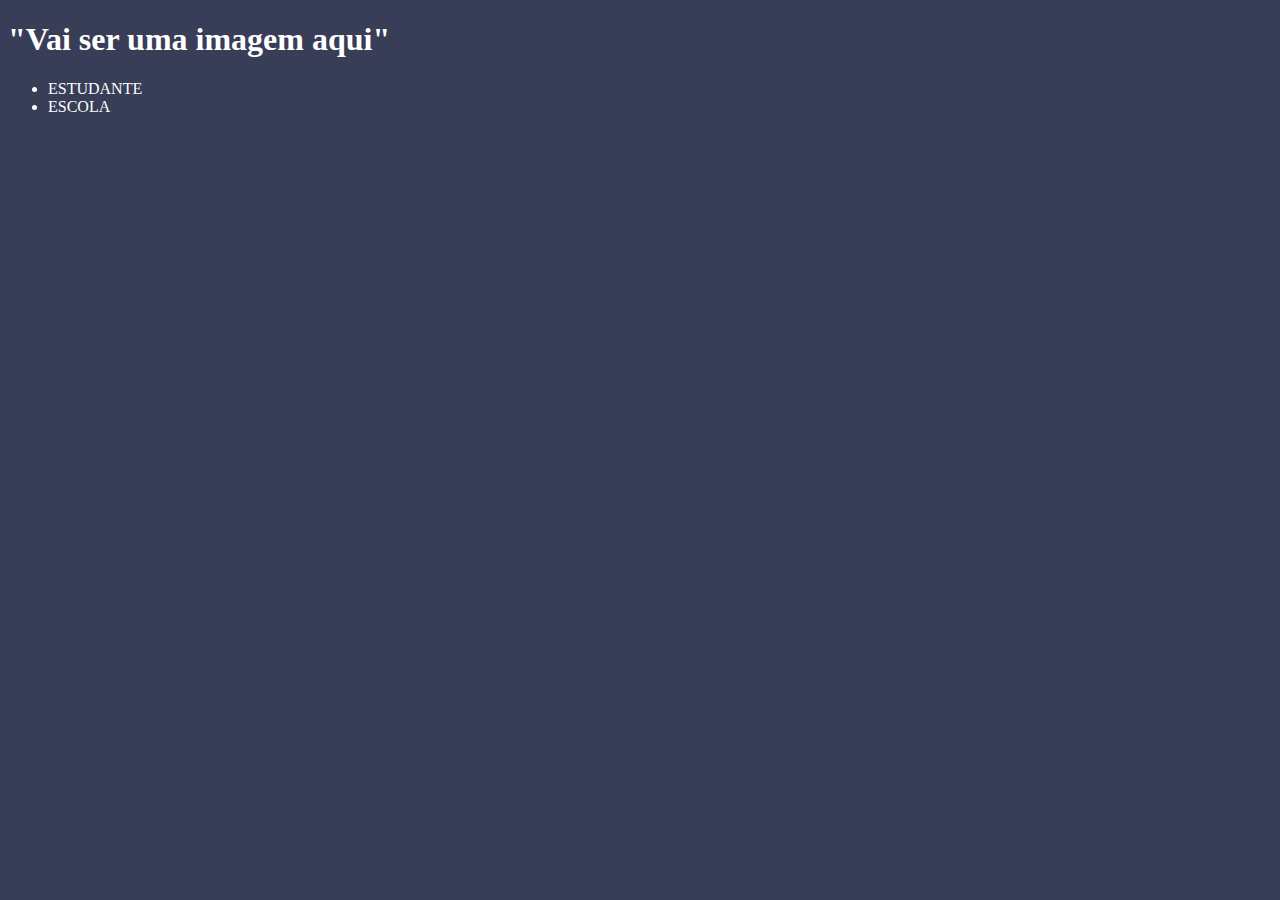
<file: italo2D-main/index.html>
<!DOCTYPE html>
<html lang="en">
<head>
    <meta charset="UTF-8">
    <meta name="viewport" content="width=<device-width>, initial-scale=1.0">
    <title>Document</title>
    <link rel="stylesheet" href="style.css">
</head>
<body>
    <h1>"Vai ser uma imagem aqui"</h1>
    <ul>
        <li>ESTUDANTE</li>
        <li>ESCOLA</li>
    </ul>
</header>
</body>
</html>
</file>
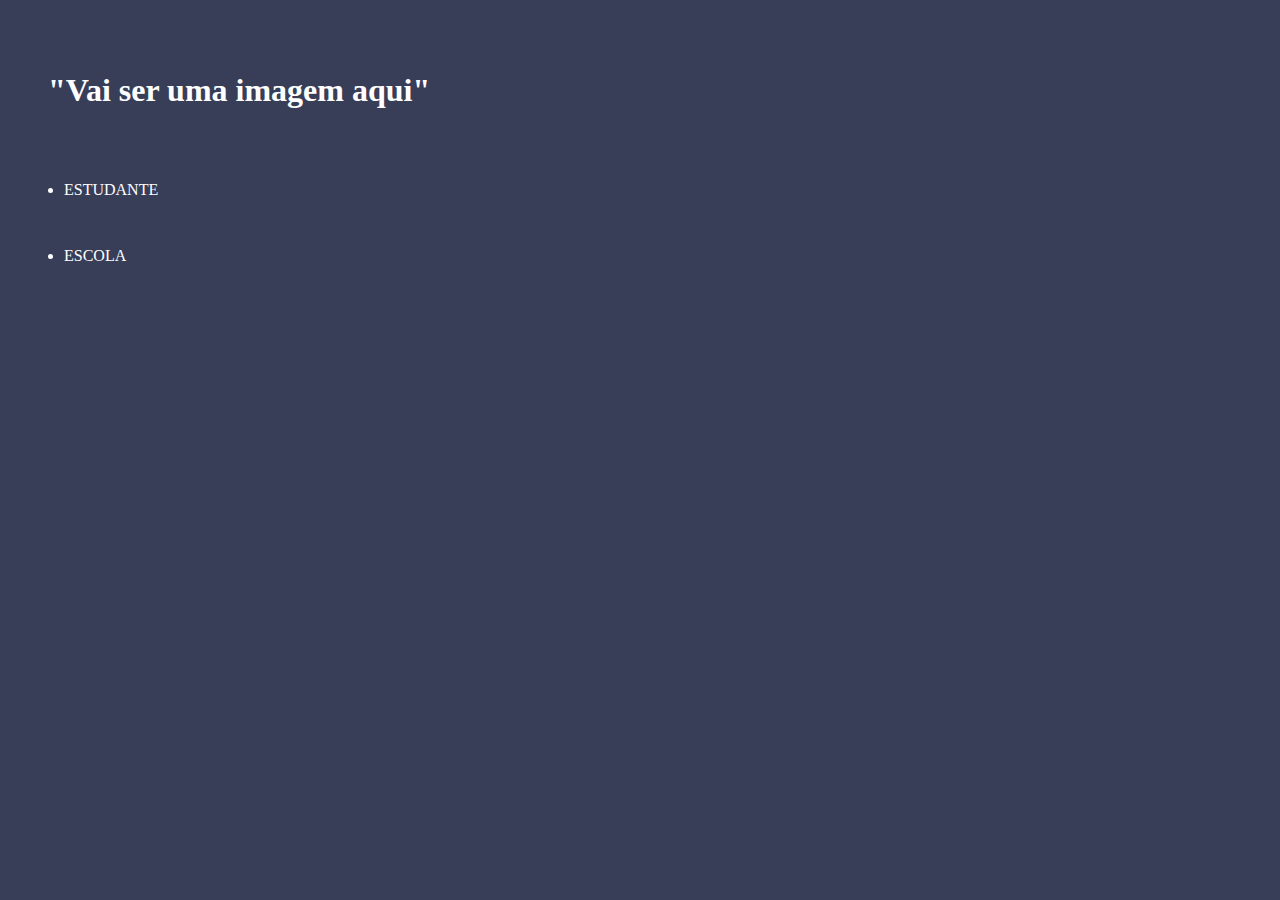
<file: italo2D/italo2D-main/index.html>
<!DOCTYPE html>
<html lang="pt-br">
<head>
    <meta charset="UTF-8">
    <meta name="viewport" content="width=<device-width>, initial-scale=1.0">
    <title>Document</title>
    <link rel="stylesheet" href="style.css">
</head>
<body>
    <h1>"Vai ser uma imagem aqui"</h1>
    <ul>
        <li>ESTUDANTE</li>
        <li>ESCOLA</li>
    </ul>
</header>
</body>
</html>
</file>
<file: italo2D-main/style.css>
body {
background-color: #383D58;
color: white;
}
</file>
<file: italo2D/italo2D-main/style.css>
body {
background-color: #383D58;
color: white;
}
.cabecalho{

    background-color: #383D58;
    color: white;
    display: flex;
    justify-content: space-around;
    padding: 24px 0;
    font-size: 24px;
}
.cabecalho-lista-item{
display: inline-block;
margin: 0 16px;
}
*{
margin: 0 16px;
padding: 24px 0;
}
</file>
